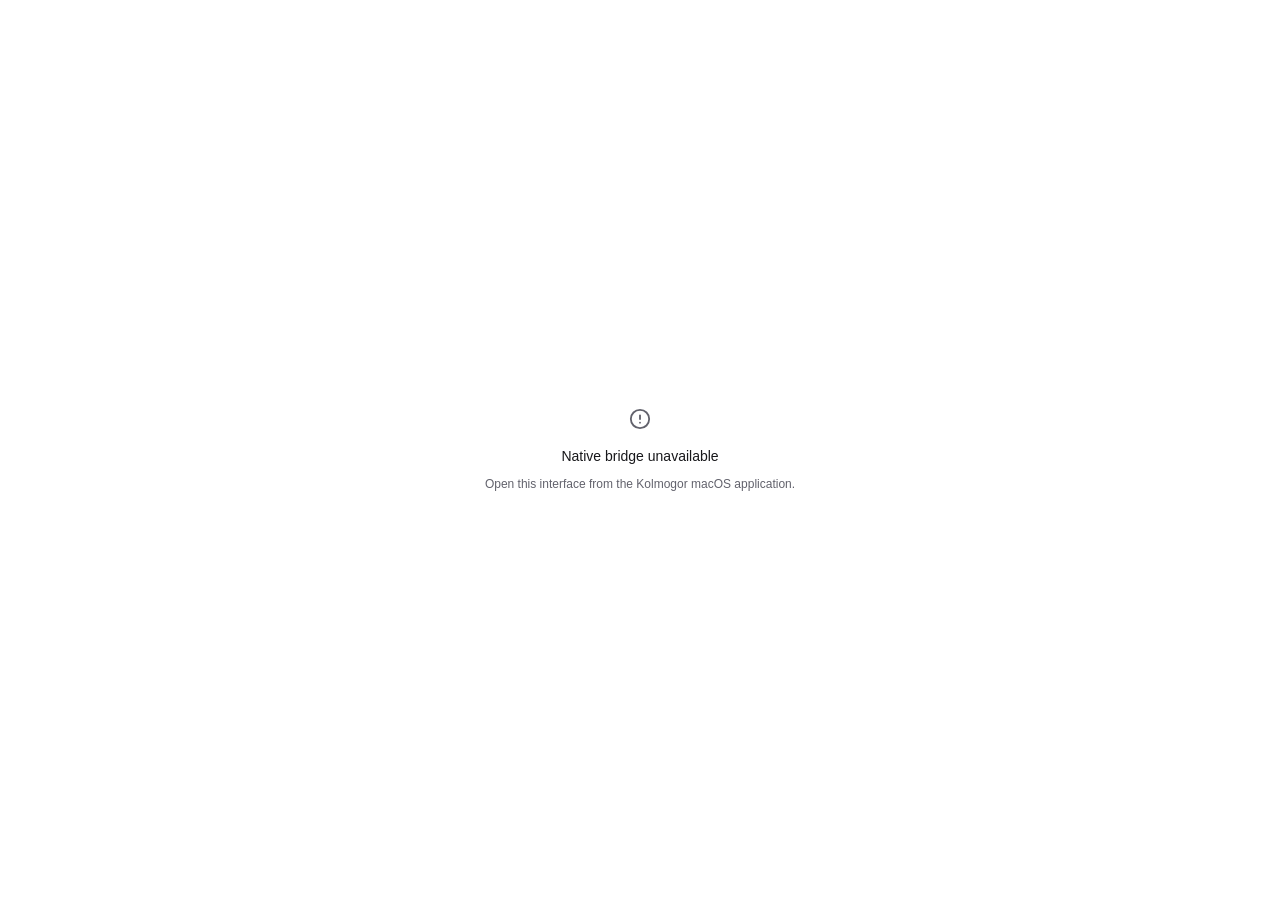
<file: Sources/Computa/Resources/WebUI/index.html>
<!doctype html>
<html lang="en">
  <head>
    <meta charset="UTF-8" />
    <meta name="viewport" content="width=device-width, initial-scale=1.0" />
    <meta
      http-equiv="Content-Security-Policy"
      content="default-src 'self' localcodex-app:; script-src 'self' localcodex-app:; style-src 'self' 'unsafe-inline' localcodex-app:; img-src 'self' data: localcodex-app:; font-src 'self' data: localcodex-app:; connect-src 'none'; object-src 'none'; frame-src 'none'; base-uri 'none'; form-action 'none'"
    />
    <title>Kolmogor</title>
    <meta name="description" content="Fast, Mac-optimized local AI." />
    <script type="module" crossorigin src="./assets/index-BmuxATLN.js"></script>
    <link rel="stylesheet" crossorigin href="./assets/index-BGw4zt20.css">
  </head>
  <body>
    <div id="root"></div>
  </body>
</html>
</file>
